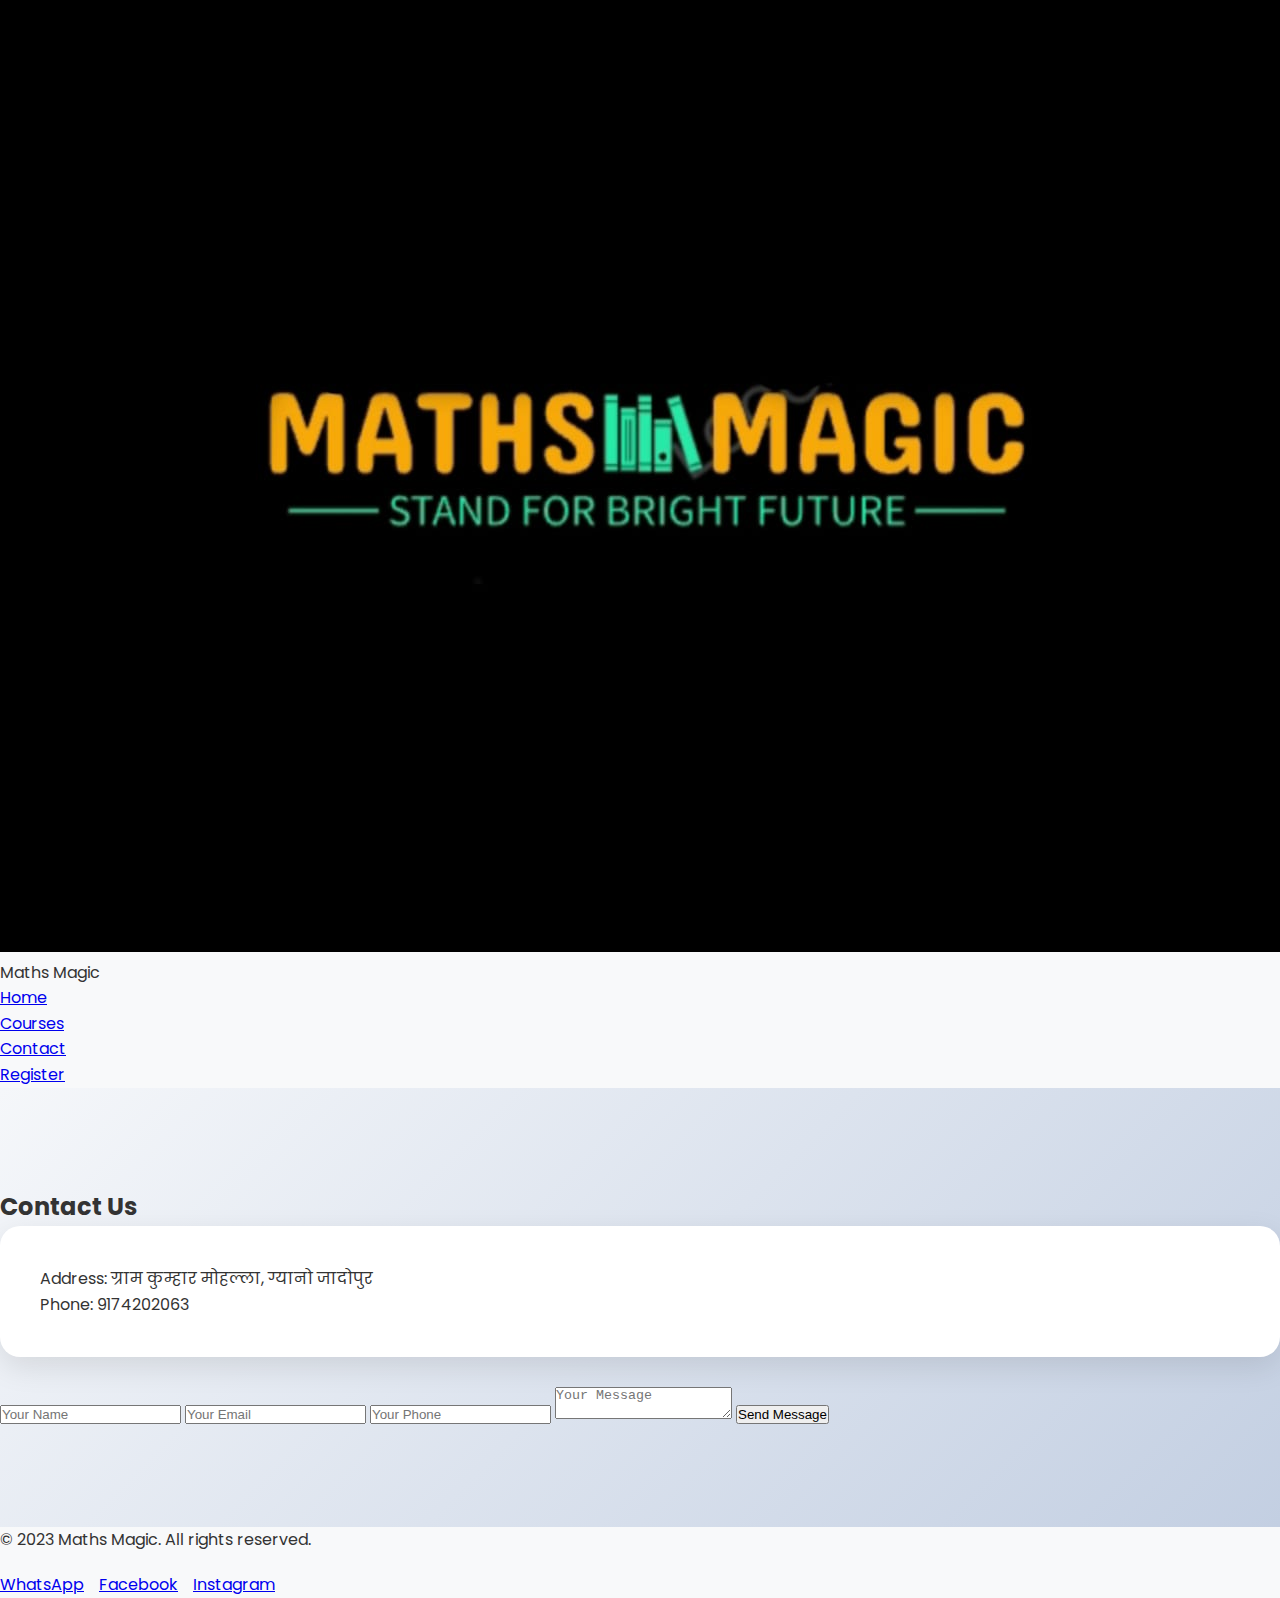
<file: contact.html>
<!DOCTYPE html>
<html lang="en">
<head>
  <meta charset="UTF-8">
  <meta name="viewport" content="width=device-width, initial-scale=1.0">
  <title>Contact Us - Maths Magic</title>
  <link rel="stylesheet" href="styles.css">
  <link href="https://fonts.googleapis.com/css2?family=Poppins:wght@400;600&display=swap" rel="stylesheet">
</head>
<body>
  <header>
    <nav>
      <div class="logo">
        <img src="images/logo.jpg" alt="Maths Magic Logo">
        <span>Maths Magic</span>
      </div>
      <ul class="nav-links">
        <li><a href="index.html">Home</a></li>
        <li><a href="courses.html">Courses</a></li>
        <li><a href="contact.html">Contact</a></li>
        <li><a href="register.html" class="cta-button">Register</a></li>
      </ul>
      <div class="menu-toggle" id="mobile-menu">
        <span class="bar"></span>
        <span class="bar"></span>
        <span class="bar"></span>
      </div>
    </nav>
  </header>

  <section class="contact">
    <h2>Contact Us</h2>
    <div class="contact-info">
      <p>Address: ग्राम कुम्हार मोहल्ला, ग्यानो जादोपुर</p>
      <p>Phone: 9174202063</p>
    </div>
    <form action="backend/contact.php" method="POST">
      <input type="text" name="name" placeholder="Your Name" required>
      <input type="email" name="email" placeholder="Your Email" required>
      <input type="tel" name="phone" placeholder="Your Phone" required>
      <textarea name="message" placeholder="Your Message" required></textarea>
      <button type="submit">Send Message</button>
    </form>
  </section>

  <footer>
    <p>&copy; 2023 Maths Magic. All rights reserved.</p>
    <div class="social-links">
      <a href="#">WhatsApp</a>
      <a href="#">Facebook</a>
      <a href="#">Instagram</a>
    </div>
  </footer>

  <script src="script.js"></script>
</body>
</html>
</file>
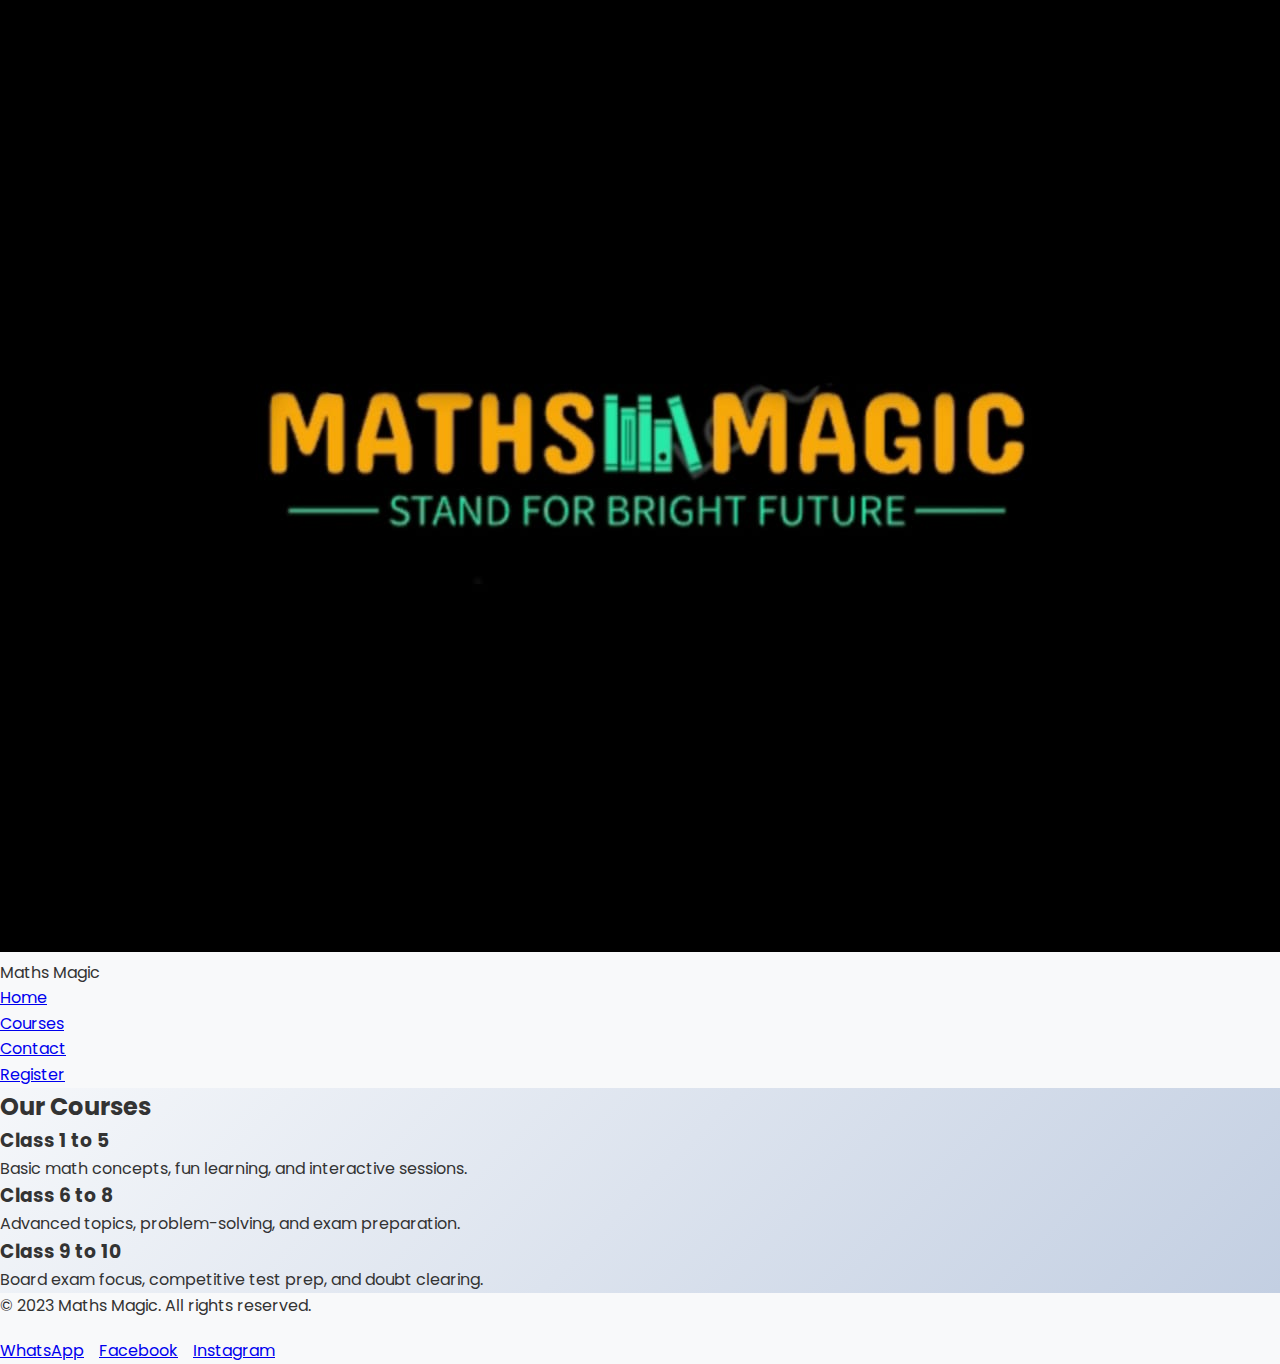
<file: courses.html>
<!DOCTYPE html>
<html lang="en">
<head>
  <meta charset="UTF-8">
  <meta name="viewport" content="width=device-width, initial-scale=1.0">
  <title>Courses - Maths Magic</title>
  <link rel="stylesheet" href="styles.css">
  <link href="https://fonts.googleapis.com/css2?family=Poppins:wght@400;600&display=swap" rel="stylesheet">
</head>
<body>
  <header>
    <nav>
      <div class="logo">
        <img src="images/logo.jpg" alt="Maths Magic Logo">
        <span>Maths Magic</span>
      </div>
      <ul class="nav-links">
        <li><a href="index.html">Home</a></li>
        <li><a href="courses.html">Courses</a></li>
        <li><a href="contact.html">Contact</a></li>
        <li><a href="register.html" class="cta-button">Register</a></li>
      </ul>
      <div class="menu-toggle" id="mobile-menu">
        <span class="bar"></span>
        <span class="bar"></span>
        <span class="bar"></span>
      </div>
    </nav>
  </header>

  <section class="courses">
    <h2>Our Courses</h2>
    <div class="course-list">
      <div class="course">
        <h3>Class 1 to 5</h3>
        <p>Basic math concepts, fun learning, and interactive sessions.</p>
      </div>
      <div class="course">
        <h3>Class 6 to 8</h3>
        <p>Advanced topics, problem-solving, and exam preparation.</p>
      </div>
      <div class="course">
        <h3>Class 9 to 10</h3>
        <p>Board exam focus, competitive test prep, and doubt clearing.</p>
      </div>
    </div>
  </section>

  <footer>
    <p>&copy; 2023 Maths Magic. All rights reserved.</p>
    <div class="social-links">
      <a href="#">WhatsApp</a>
      <a href="#">Facebook</a>
      <a href="#">Instagram</a>
    </div>
  </footer>

  <script src="script.js"></script>
</body>
</html>
</file>
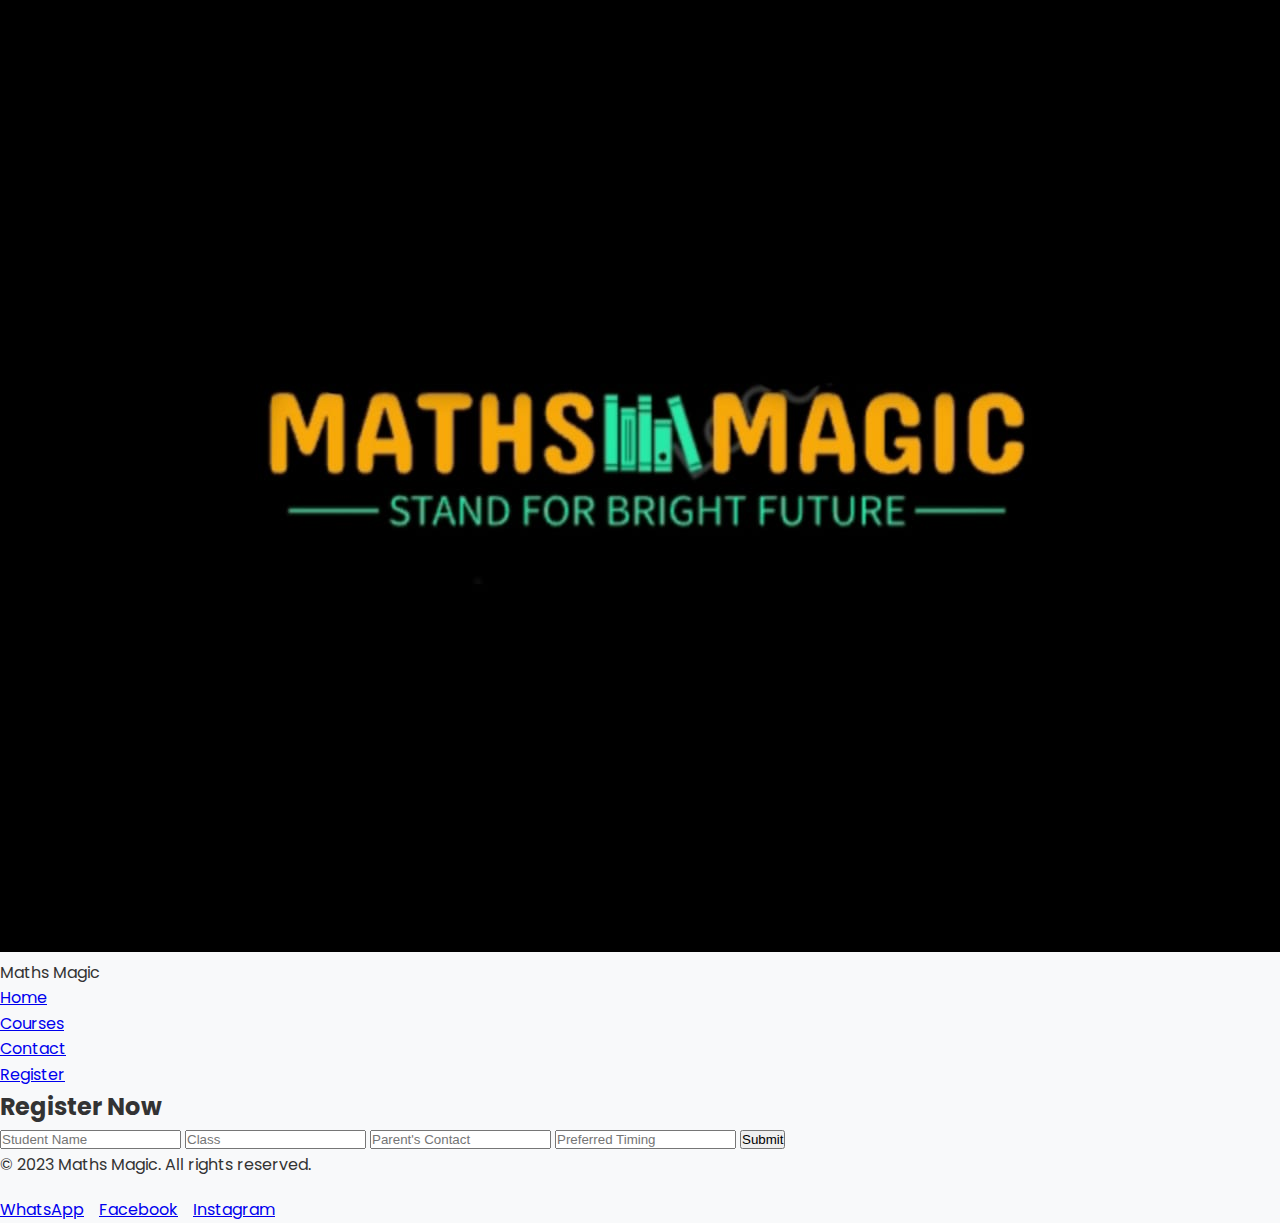
<file: register.html>
<!DOCTYPE html>
<html lang="en">
<head>
  <meta charset="UTF-8">
  <meta name="viewport" content="width=device-width, initial-scale=1.0">
  <title>Register - Maths Magic</title>
  <link rel="stylesheet" href="styles.css">
  <link href="https://fonts.googleapis.com/css2?family=Poppins:wght@400;600&display=swap" rel="stylesheet">
</head>
<body>
  <header>
    <nav>
      <div class="logo">
        <img src="images/logo.jpg" alt="Maths Magic Logo">
        <span>Maths Magic</span>
      </div>
      <ul class="nav-links">
        <li><a href="index.html">Home</a></li>
        <li><a href="courses.html">Courses</a></li>
        <li><a href="contact.html">Contact</a></li>
        <li><a href="register.html" class="cta-button">Register</a></li>
      </ul>
      <div class="menu-toggle" id="mobile-menu">
        <span class="bar"></span>
        <span class="bar"></span>
        <span class="bar"></span>
      </div>
    </nav>
  </header>

  <section class="register">
    <h2>Register Now</h2>
    <form action="backend/register.php" method="POST">
      <input type="text" name="name" placeholder="Student Name" required>
      <input type="text" name="class" placeholder="Class" required>
      <input type="tel" name="contact" placeholder="Parent's Contact" required>
      <input type="text" name="timing" placeholder="Preferred Timing" required>
      <button type="submit">Submit</button>
    </form>
  </section>

  <footer>
    <p>&copy; 2023 Maths Magic. All rights reserved.</p>
    <div class="social-links">
      <a href="#">WhatsApp</a>
      <a href="#">Facebook</a>
      <a href="#">Instagram</a>
    </div>
  </footer>

  <script src="script.js"></script>
</body>
</html>
</file>
<file: styles.css>
/* Reset and Base Styles */
* {
  margin: 0;
  padding: 0;
  box-sizing: border-box;
}

html {
  scroll-behavior: smooth;
}

body {
  font-family: 'Poppins', 'Arial', sans-serif;
  line-height: 1.6;
  color: #333;
  background-color: #f8f9fa;
  overflow-x: hidden;
}

/* Loading Animation */
.loader {
  position: fixed;
  top: 0;
  left: 0;
  width: 100%;
  height: 100%;
  background: linear-gradient(135deg, #667eea 0%, #764ba2 100%);
  display: flex;
  justify-content: center;
  align-items: center;
  z-index: 9999;
  transition: opacity 0.5s ease;
}

.loader.hidden {
  opacity: 0;
  pointer-events: none;
}

.loader-content {
  text-align: center;
  color: white;
}

.spinner {
  width: 50px;
  height: 50px;
  border: 5px solid rgba(255, 255, 255, 0.3);
  border-top: 5px solid white;
  border-radius: 50%;
  animation: spin 1s linear infinite;
  margin: 0 auto 20px;
}

@keyframes spin {
  0% { transform: rotate(0deg); }
  100% { transform: rotate(360deg); }
}

/* Navigation Styles */
.navbar {
  background: rgba(255, 255, 255, 0.95);
  backdrop-filter: blur(10px);
  box-shadow: 0 2px 20px rgba(0, 0, 0, 0.1);
  transition: all 0.3s ease;
  position: fixed;
  top: 0;
  width: 100%;
  z-index: 1000;
  padding: 10px 0;
}

.navbar.scrolled {
  background: rgba(255, 255, 255, 0.98);
  box-shadow: 0 2px 30px rgba(0, 0, 0, 0.15);
}

.navbar-brand {
  display: flex;
  align-items: center;
  gap: 12px;
  font-weight: 700;
  font-size: 1.8rem;
  transition: all 0.3s ease;
  text-decoration: none;
}

.navbar-brand:hover {
  transform: scale(1.05);
  text-decoration: none;
}

.navbar-logo {
  width: 45px;
  height: 45px;
  border-radius: 50%;
  object-fit: cover;
  border: 2px solid transparent;
  transition: all 0.3s ease;
  box-shadow: 0 2px 10px rgba(0, 0, 0, 0.1);
}

.navbar-brand:hover .navbar-logo {
  border-color: #667eea;
  transform: rotate(10deg) scale(1.1);
  box-shadow: 0 4px 15px rgba(102, 126, 234, 0.3);
}

.brand-text {
  background: linear-gradient(135deg, #667eea 0%, #764ba2 100%);
  -webkit-background-clip: text;
  -webkit-text-fill-color: transparent;
  background-clip: text;
  display: flex;
  align-items: center;
  gap: 8px;
}

.navbar-nav .nav-link {
  color: #333;
  font-weight: 500;
  margin: 0 10px;
  position: relative;
  transition: all 0.3s ease;
}

.navbar-nav .nav-link::after {
  content: '';
  position: absolute;
  bottom: -5px;
  left: 50%;
  width: 0;
  height: 2px;
  background: linear-gradient(135deg, #667eea 0%, #764ba2 100%);
  transition: all 0.3s ease;
  transform: translateX(-50%);
}

.navbar-nav .nav-link:hover::after,
.navbar-nav .nav-link.active::after {
  width: 100%;
}

.navbar-nav .nav-link:hover {
  color: #667eea;
  transform: translateY(-2px);
}

/* Mobile Navigation */
.navbar-toggler {
  border: none;
  padding: 4px 8px;
  position: relative;
  z-index: 1001;
}

.navbar-toggler:focus {
  box-shadow: none;
}

.navbar-toggler-icon {
  background-image: url("data:image/svg+xml,%3csvg xmlns='http://www.w3.org/2000/svg' viewBox='0 0 30 30'%3e%3cpath stroke='rgba%2833, 37, 41, 0.75%29' stroke-linecap='round' stroke-miterlimit='10' stroke-width='2' d='M4 7h22M4 15h22M4 23h22'/%3e%3c/svg%3e");
}

/* Mobile Navigation Collapse */
@media (max-width: 991px) {
  .navbar-collapse {
    background: rgba(255, 255, 255, 0.98);
    backdrop-filter: blur(10px);
    border-radius: 15px;
    margin-top: 15px;
    padding: 20px;
    box-shadow: 0 10px 30px rgba(0, 0, 0, 0.1);
  }

  .navbar-nav {
    text-align: center;
  }

  .navbar-nav .nav-link {
    padding: 12px 0;
    margin: 5px 0;
    border-radius: 8px;
    transition: all 0.3s ease;
  }

  .navbar-nav .nav-link:hover {
    background: rgba(102, 126, 234, 0.1);
    transform: none;
  }

  .navbar-nav .nav-link.btn {
    background: linear-gradient(135deg, #667eea 0%, #764ba2 100%);
    color: white !important;
    margin: 10px 20px;
    border-radius: 25px;
    padding: 12px 25px;
  }

  .navbar-nav .nav-link.btn:hover {
    background: linear-gradient(135deg, #5a6fd8 0%, #6a4190 100%);
    transform: translateY(-2px);
    box-shadow: 0 5px 15px rgba(102, 126, 234, 0.3);
  }
}

/* Section Spacing */
.section {
  padding: 100px 0;
  position: relative;
}

.section-title {
  text-align: center;
  margin-bottom: 60px;
  position: relative;
}

.section-title h2 {
  font-size: 2.5rem;
  font-weight: 700;
  background: linear-gradient(135deg, #667eea 0%, #764ba2 100%);
  -webkit-background-clip: text;
  -webkit-text-fill-color: transparent;
  background-clip: text;
  margin-bottom: 15px;
}

.section-title p {
  font-size: 1.1rem;
  color: #666;
  max-width: 600px;
  margin: 0 auto;
}

/* Hero Section */
.home {
  min-height: 100vh;
  background: linear-gradient(135deg, rgba(102, 126, 234, 0.9) 0%, rgba(118, 75, 162, 0.9) 100%),
              url('https://media.istockphoto.com/id/1263424631/photo/e-learning-online-education-or-internet-encyclopedia-concept-open-laptop-and-book-compilation.jpg?s=612x612&w=0&k=20&c=2xih46TXLwHnvgU5FaY9FRRc3F62MpzL__S8O6v2jRU=') no-repeat center center/cover;
  display: flex;
  align-items: center;
  position: relative;
  overflow: hidden;
  padding-top: 80px;
}

.home::before {
  content: '';
  position: absolute;
  top: 0;
  left: 0;
  right: 0;
  bottom: 0;
  background: linear-gradient(45deg, transparent 30%, rgba(255, 255, 255, 0.1) 50%, transparent 70%);
  animation: shimmer 3s infinite;
}

@keyframes shimmer {
  0% { transform: translateX(-100%); }
  100% { transform: translateX(100%); }
}

.hero-content {
  position: relative;
  z-index: 2;
}

.home h1 {
  font-size: 3.5rem;
  font-weight: 700;
  color: #fff;
  margin-bottom: 20px;
  text-shadow: 2px 2px 4px rgba(0, 0, 0, 0.3);
  animation: fadeInUp 1s ease;
}

.home p {
  font-size: 1.3rem;
  color: #f8f9fa;
  margin-bottom: 30px;
  text-shadow: 1px 1px 2px rgba(0, 0, 0, 0.3);
  animation: fadeInUp 1s ease 0.2s both;
}

.hero-image {
  position: relative;
  animation: fadeInRight 1s ease 0.4s both;
}

/* Enhanced Logo Container */
.logo-container {
  text-align: center;
  position: relative;
}

.logo-wrapper {
  position: relative;
  display: inline-block;
  margin-bottom: 30px;
}

.main-logo {
  width: 280px;
  height: 280px;
  border-radius: 50%;
  object-fit: cover;
  border: 5px solid rgba(255, 255, 255, 0.3);
  box-shadow: 0 25px 50px rgba(0, 0, 0, 0.4);
  transition: all 0.4s ease;
  position: relative;
  z-index: 2;
}

.main-logo:hover {
  transform: scale(1.08) rotate(5deg);
  border-color: rgba(255, 255, 255, 0.6);
  box-shadow: 0 30px 60px rgba(0, 0, 0, 0.5);
}

.logo-glow {
  position: absolute;
  top: -10px;
  left: -10px;
  right: -10px;
  bottom: -10px;
  background: linear-gradient(45deg, #667eea, #764ba2, #667eea);
  border-radius: 50%;
  opacity: 0;
  transition: opacity 0.4s ease;
  animation: rotate 3s linear infinite;
  z-index: 1;
}

.logo-wrapper:hover .logo-glow {
  opacity: 0.7;
}

@keyframes rotate {
  from { transform: rotate(0deg); }
  to { transform: rotate(360deg); }
}

.logo-text {
  color: white;
  text-align: center;
}

.logo-text h3 {
  font-size: 1.8rem;
  font-weight: 600;
  margin-bottom: 10px;
  text-shadow: 2px 2px 4px rgba(0, 0, 0, 0.3);
  background: linear-gradient(135deg, #fff 0%, #f8f9fa 100%);
  -webkit-background-clip: text;
  -webkit-text-fill-color: transparent;
  background-clip: text;
}

.logo-text p {
  font-size: 1.1rem;
  opacity: 0.9;
  text-shadow: 1px 1px 2px rgba(0, 0, 0, 0.3);
  font-weight: 500;
}

/* Floating Elements */
.floating-elements {
  position: absolute;
  top: 0;
  left: 0;
  width: 100%;
  height: 100%;
  pointer-events: none;
  overflow: hidden;
}

.floating-element {
  position: absolute;
  background: rgba(255, 255, 255, 0.1);
  border-radius: 50%;
  animation: float 6s ease-in-out infinite;
}

.floating-element:nth-child(1) {
  width: 80px;
  height: 80px;
  top: 20%;
  left: 10%;
  animation-delay: 0s;
}

.floating-element:nth-child(2) {
  width: 60px;
  height: 60px;
  top: 60%;
  right: 10%;
  animation-delay: 2s;
}

.floating-element:nth-child(3) {
  width: 40px;
  height: 40px;
  top: 80%;
  left: 20%;
  animation-delay: 4s;
}

@keyframes float {
  0%, 100% { transform: translateY(0px) rotate(0deg); }
  50% { transform: translateY(-20px) rotate(180deg); }
}

@keyframes fadeInUp {
  from {
    opacity: 0;
    transform: translateY(30px);
  }
  to {
    opacity: 1;
    transform: translateY(0);
  }
}

@keyframes fadeInRight {
  from {
    opacity: 0;
    transform: translateX(30px);
  }
  to {
    opacity: 1;
    transform: translateX(0);
  }
}

/* Course Cards */
.courses {
  background: linear-gradient(135deg, #f5f7fa 0%, #c3cfe2 100%);
  position: relative;
}

.course-card {
  background: #fff;
  padding: 40px 30px;
  margin-bottom: 30px;
  border-radius: 20px;
  text-align: center;
  transition: all 0.4s ease;
  position: relative;
  overflow: hidden;
  border: 1px solid rgba(102, 126, 234, 0.1);
}

.course-card::before {
  content: '';
  position: absolute;
  top: 0;
  left: -100%;
  width: 100%;
  height: 100%;
  background: linear-gradient(90deg, transparent, rgba(102, 126, 234, 0.1), transparent);
  transition: left 0.5s ease;
}

.course-card:hover::before {
  left: 100%;
}

.course-card:hover {
  transform: translateY(-10px);
  box-shadow: 0 20px 40px rgba(102, 126, 234, 0.2);
  border-color: #667eea;
}

.course-card h3 {
  font-size: 1.5rem;
  font-weight: 600;
  margin-bottom: 15px;
  color: #333;
  position: relative;
  z-index: 2;
}

.course-card p {
  margin-bottom: 25px;
  color: #666;
  line-height: 1.6;
  position: relative;
  z-index: 2;
}

.course-card .btn {
  position: relative;
  z-index: 2;
  border-radius: 25px;
  padding: 10px 30px;
  font-weight: 500;
  transition: all 0.3s ease;
}

.course-card .btn:hover {
  transform: translateY(-2px);
  box-shadow: 0 5px 15px rgba(102, 126, 234, 0.3);
}

.course-icon {
  width: 80px;
  height: 80px;
  background: linear-gradient(135deg, #667eea 0%, #764ba2 100%);
  border-radius: 50%;
  display: flex;
  align-items: center;
  justify-content: center;
  margin: 0 auto 20px;
  color: white;
  font-size: 2rem;
  transition: all 0.3s ease;
}

.course-card:hover .course-icon {
  transform: scale(1.1) rotate(10deg);
}

.course-features {
  list-style: none;
  padding: 0;
  margin: 20px 0;
}

.course-features li {
  padding: 5px 0;
  color: #666;
}

.course-features i {
  color: #667eea;
  margin-right: 10px;
}

.course-price {
  font-size: 1.5rem;
  font-weight: 700;
  color: #667eea;
  margin: 20px 0;
}

/* Stats Section */
.stats {
  background: linear-gradient(135deg, #667eea 0%, #764ba2 100%);
  color: white;
  padding: 80px 0;
}

.stat-item {
  text-align: center;
  margin-bottom: 30px;
}

.stat-number {
  font-size: 3rem;
  font-weight: 700;
  display: block;
  margin-bottom: 10px;
}

.stat-label {
  font-size: 1.1rem;
  opacity: 0.9;
}

/* Testimonials */
.testimonials {
  background: #f8f9fa;
  padding: 100px 0;
}

.testimonial-card {
  background: white;
  padding: 40px;
  border-radius: 20px;
  box-shadow: 0 10px 30px rgba(0, 0, 0, 0.1);
  margin: 20px;
  text-align: center;
  position: relative;
}

.testimonial-card::before {
  content: '"';
  font-size: 4rem;
  color: #667eea;
  position: absolute;
  top: 10px;
  left: 20px;
  font-family: serif;
}

.testimonial-text {
  font-style: italic;
  margin-bottom: 20px;
  color: #666;
  line-height: 1.6;
}

.testimonial-author {
  font-weight: 600;
  color: #333;
}

.testimonial-role {
  color: #999;
  font-size: 0.9rem;
}

/* Gallery Section */
.gallery {
  background: linear-gradient(135deg, #667eea 0%, #764ba2 100%);
  color: white;
  padding: 100px 0;
  position: relative;
}

.gallery-container {
  max-width: 1200px;
  margin: 0 auto;
  padding: 0 20px;
}

.gallery-grid {
  display: grid;
  grid-template-columns: repeat(auto-fit, minmax(300px, 1fr));
  gap: 20px;
  margin-top: 50px;
}

.gallery-item {
  position: relative;
  border-radius: 15px;
  overflow: hidden;
  cursor: pointer;
  transition: all 0.3s ease;
  background: rgba(255, 255, 255, 0.1);
  backdrop-filter: blur(10px);
}

.gallery-item:hover {
  transform: translateY(-10px) scale(1.02);
  box-shadow: 0 20px 40px rgba(0, 0, 0, 0.3);
}

.gallery-item img {
  width: 100%;
  height: 250px;
  object-fit: cover;
  transition: transform 0.3s ease;
}

.gallery-item:hover img {
  transform: scale(1.1);
}

.gallery-overlay {
  position: absolute;
  top: 0;
  left: 0;
  right: 0;
  bottom: 0;
  background: linear-gradient(to bottom, transparent 0%, rgba(0, 0, 0, 0.7) 100%);
  display: flex;
  align-items: flex-end;
  padding: 20px;
  opacity: 0;
  transition: opacity 0.3s ease;
}

.gallery-item:hover .gallery-overlay {
  opacity: 1;
}

.gallery-text {
  color: white;
}

.gallery-text h4 {
  font-size: 1.2rem;
  margin-bottom: 5px;
}

.gallery-text p {
  font-size: 0.9rem;
  opacity: 0.9;
}

/* Swiper Gallery Styles */
.swiper-container {
  width: 100%;
  height: 500px;
  margin: 50px 0;
  border-radius: 20px;
  overflow: hidden;
}

.swiper-slide {
  position: relative;
  background: #000;
}

.swiper-slide img {
  width: 100%;
  height: 100%;
  object-fit: cover;
}

.swiper-slide-content {
  position: absolute;
  bottom: 30px;
  left: 30px;
  right: 30px;
  color: white;
  text-align: center;
  background: rgba(0, 0, 0, 0.5);
  padding: 20px;
  border-radius: 10px;
  backdrop-filter: blur(10px);
}

.swiper-slide-content h4 {
  font-size: 1.5rem;
  margin-bottom: 10px;
}

.swiper-slide-content p {
  font-size: 1rem;
  opacity: 0.9;
}

.swiper-pagination-bullet {
  background: white;
  opacity: 0.5;
}

.swiper-pagination-bullet-active {
  opacity: 1;
  background: #667eea;
}

.swiper-button-next,
.swiper-button-prev {
  color: white;
  background: rgba(102, 126, 234, 0.8);
  width: 50px;
  height: 50px;
  border-radius: 50%;
  margin-top: -25px;
}

.swiper-button-next:after,
.swiper-button-prev:after {
  font-size: 20px;
}

/* Lightbox */
.lightbox {
  position: fixed;
  top: 0;
  left: 0;
  width: 100%;
  height: 100%;
  background: rgba(0, 0, 0, 0.9);
  display: none;
  justify-content: center;
  align-items: center;
  z-index: 9999;
}

.lightbox.active {
  display: flex;
}

.lightbox img {
  max-width: 90%;
  max-height: 90%;
  object-fit: contain;
  border-radius: 10px;
}

.lightbox-close {
  position: absolute;
  top: 20px;
  right: 30px;
  color: white;
  font-size: 2rem;
  cursor: pointer;
  z-index: 10000;
}

.lightbox-nav {
  position: absolute;
  top: 50%;
  transform: translateY(-50%);
  color: white;
  font-size: 2rem;
  cursor: pointer;
  background: rgba(0, 0, 0, 0.5);
  padding: 10px 15px;
  border-radius: 50%;
  transition: background 0.3s ease;
}

.lightbox-nav:hover {
  background: rgba(102, 126, 234, 0.8);
}

.lightbox-prev {
  left: 30px;
}

.lightbox-next {
  right: 30px;
}

/* Contact Section */
.contact {
  background: linear-gradient(135deg, #f5f7fa 0%, #c3cfe2 100%);
  padding: 100px 0;
}

.contact-info {
  background: white;
  padding: 40px;
  border-radius: 20px;
  box-shadow: 0 10px 30px rgba(0, 0, 0, 0.1);
  margin-bottom: 30px;
}

.contact-item {
  display: flex;
  align-items: center;
  margin-bottom: 20px;
}

.contact-icon {
  width: 50px;
  height: 50px;
  background: linear-gradient(135deg, #667eea 0%, #764ba2 100%);
  border-radius: 50%;
  display: flex;
  align-items: center;
  justify-content: center;
  margin-right: 20px;
  color: white;
  font-size: 1.2rem;
}

.contact-form {
  background: white;
  padding: 40px;
  border-radius: 20px;
  box-shadow: 0 10px 30px rgba(0, 0, 0, 0.1);
}

.form-group {
  margin-bottom: 25px;
}

.form-control {
  border: 2px solid #e9ecef;
  border-radius: 10px;
  padding: 15px;
  font-size: 1rem;
  transition: all 0.3s ease;
}

.form-control:focus {
  border-color: #667eea;
  box-shadow: 0 0 0 0.2rem rgba(102, 126, 234, 0.25);
}

/* Buttons */
.btn {
  border-radius: 25px;
  padding: 12px 30px;
  font-weight: 500;
  text-transform: uppercase;
  letter-spacing: 1px;
  transition: all 0.3s ease;
  border: none;
  cursor: pointer;
}

.btn-primary {
  background: linear-gradient(135deg, #667eea 0%, #764ba2 100%);
  color: white;
}

.btn-primary:hover {
  transform: translateY(-2px);
  box-shadow: 0 5px 15px rgba(102, 126, 234, 0.4);
  background: linear-gradient(135deg, #5a6fd8 0%, #6a4190 100%);
}

.btn-outline-primary {
  background: transparent;
  color: #667eea;
  border: 2px solid #667eea;
}

.btn-outline-primary:hover {
  background: #667eea;
  color: white;
  transform: translateY(-2px);
  box-shadow: 0 5px 15px rgba(102, 126, 234, 0.3);
}

.btn-success {
  background: linear-gradient(135deg, #25d366 0%, #128c7e 100%);
  color: white;
  border: none;
}

.btn-success:hover {
  background: linear-gradient(135deg, #20b358 0%, #0f7a6b 100%);
  color: white;
  transform: translateY(-2px);
  box-shadow: 0 5px 15px rgba(37, 211, 102, 0.4);
}

/* Back to Top Button */
.back-to-top {
  position: fixed;
  bottom: 30px;
  right: 30px;
  width: 50px;
  height: 50px;
  background: linear-gradient(135deg, #667eea 0%, #764ba2 100%);
  color: white;
  border: none;
  border-radius: 50%;
  cursor: pointer;
  opacity: 0;
  visibility: hidden;
  transition: all 0.3s ease;
  z-index: 1000;
  display: flex;
  align-items: center;
  justify-content: center;
  font-size: 1.2rem;
}

.back-to-top.visible {
  opacity: 1;
  visibility: visible;
}

.back-to-top:hover {
  transform: translateY(-3px);
  box-shadow: 0 5px 15px rgba(102, 126, 234, 0.4);
}

/* Footer */
.footer {
  background: linear-gradient(135deg, #2c3e50 0%, #34495e 100%);
  color: #fff;
  padding: 60px 0 30px;
  position: relative;
}

.footer-content {
  display: grid;
  grid-template-columns: repeat(auto-fit, minmax(250px, 1fr));
  gap: 40px;
  margin-bottom: 40px;
}

.footer-section h4 {
  margin-bottom: 20px;
  color: #fff;
  font-weight: 600;
}

.footer-section p,
.footer-section a {
  color: #bdc3c7;
  text-decoration: none;
  line-height: 1.6;
  transition: color 0.3s ease;
}

.footer-section a:hover {
  color: #667eea;
}

.social-links {
  display: flex;
  gap: 15px;
  margin-top: 20px;
}

.social-link {
  width: 40px;
  height: 40px;
  background: rgba(255, 255, 255, 0.1);
  border-radius: 50%;
  display: flex;
  align-items: center;
  justify-content: center;
  color: white;
  transition: all 0.3s ease;
}

.social-link:hover {
  background: #667eea;
  transform: translateY(-3px);
  color: white;
}

.footer-bottom {
  border-top: 1px solid rgba(255, 255, 255, 0.1);
  padding-top: 30px;
  text-align: center;
  color: #bdc3c7;
}

/* Utility Classes */
.text-gradient {
  background: linear-gradient(135deg, #667eea 0%, #764ba2 100%);
  -webkit-background-clip: text;
  -webkit-text-fill-color: transparent;
  background-clip: text;
}

.animate-on-scroll {
  opacity: 0;
  transform: translateY(30px);
  transition: all 0.6s ease;
}

.animate-on-scroll.animated {
  opacity: 1;
  transform: translateY(0);
}

/* Responsive Design */
@media (max-width: 1200px) {
  .container {
    max-width: 1140px;
  }

  .home h1 {
    font-size: 3rem;
  }

  .section-title h2 {
    font-size: 2.2rem;
  }
}

@media (max-width: 992px) {
  .navbar-nav {
    text-align: center;
    padding: 20px 0;
  }

  .navbar-nav .nav-link {
    margin: 5px 0;
  }

  .home {
    text-align: center;
    padding: 120px 0 60px;
  }

  .home h1 {
    font-size: 2.5rem;
    margin-bottom: 15px;
  }

  .home p {
    font-size: 1.1rem;
    margin-bottom: 25px;
  }

  .hero-image {
    margin-top: 40px;
  }

  .section {
    padding: 80px 0;
  }

  .section-title h2 {
    font-size: 2rem;
  }

  .course-card {
    margin-bottom: 20px;
  }

  .gallery-grid {
    grid-template-columns: repeat(auto-fit, minmax(250px, 1fr));
    gap: 15px;
  }

  .swiper-container {
    height: 400px;
  }

  .footer-content {
    grid-template-columns: repeat(auto-fit, minmax(200px, 1fr));
    gap: 30px;
  }
}

@media (max-width: 768px) {
  .navbar {
    padding: 8px 0;
  }

  .navbar-brand {
    font-size: 1.5rem;
    gap: 8px;
  }

  .navbar-logo {
    width: 35px;
    height: 35px;
  }

  .brand-text {
    font-size: 1.5rem;
  }

  /* Mobile Hero Logo Adjustments */
  .main-logo {
    width: 220px;
    height: 220px;
    border-width: 3px;
  }

  .logo-text h3 {
    font-size: 1.5rem;
    margin-bottom: 8px;
  }

  .logo-text p {
    font-size: 1rem;
  }

  .logo-wrapper {
    margin-bottom: 25px;
  }

  /* Mobile Leadership Cards in Hero */
  .leader-card {
    padding: 15px;
    margin-bottom: 10px;
    flex-direction: row;
    gap: 12px;
  }

  .leader-icon {
    width: 40px;
    height: 40px;
    font-size: 1.2rem;
  }

  .leader-info h5 {
    font-size: 1rem;
    margin-bottom: 3px;
  }

  .leader-title {
    font-size: 0.8rem;
  }

  /* Mobile Footer Logo */
  .footer-logo {
    gap: 12px;
  }

  .footer-logo-img {
    width: 40px;
    height: 40px;
  }

  .footer-logo h4 {
    font-size: 1.3rem;
  }

  .home {
    min-height: 80vh;
    padding: 100px 0 40px;
  }

  .home h1 {
    font-size: 2rem;
    line-height: 1.2;
  }

  .home p {
    font-size: 1rem;
  }

  .section {
    padding: 60px 0;
  }

  .section-title {
    margin-bottom: 40px;
  }

  .section-title h2 {
    font-size: 1.8rem;
  }

  .course-card {
    padding: 30px 20px;
  }

  .stat-number {
    font-size: 2.5rem;
  }

  .testimonial-card {
    padding: 30px 20px;
    margin: 10px;
  }

  .gallery-grid {
    grid-template-columns: 1fr;
  }

  .gallery-item img {
    height: 200px;
  }

  .swiper-container {
    height: 300px;
  }

  .contact-info,
  .contact-form {
    padding: 30px 20px;
  }

  .contact-item {
    flex-direction: column;
    text-align: center;
    margin-bottom: 30px;
  }

  .contact-icon {
    margin-right: 0;
    margin-bottom: 15px;
  }

  .back-to-top {
    bottom: 20px;
    right: 20px;
    width: 45px;
    height: 45px;
  }

  .lightbox-nav {
    font-size: 1.5rem;
    padding: 8px 12px;
  }

  .lightbox-prev {
    left: 15px;
  }

  .lightbox-next {
    right: 15px;
  }
}

@media (max-width: 576px) {
  .container {
    padding: 0 15px;
  }

  .navbar-brand {
    font-size: 1.3rem;
    gap: 6px;
  }

  .navbar-logo {
    width: 30px;
    height: 30px;
  }

  .brand-text {
    font-size: 1.3rem;
  }

  /* Small Mobile Hero Logo */
  .main-logo {
    width: 180px;
    height: 180px;
    border-width: 2px;
  }

  .logo-text h3 {
    font-size: 1.3rem;
    margin-bottom: 6px;
  }

  .logo-text p {
    font-size: 0.9rem;
  }

  .logo-wrapper {
    margin-bottom: 20px;
  }

  /* Small Mobile Leadership Cards */
  .leader-card {
    padding: 12px;
    margin-bottom: 8px;
    border-radius: 12px;
  }

  .leader-icon {
    width: 35px;
    height: 35px;
    font-size: 1rem;
  }

  .leader-info h5 {
    font-size: 0.95rem;
  }

  .leader-title {
    font-size: 0.75rem;
  }

  /* Small Mobile Footer Logo */
  .footer-logo {
    flex-direction: column;
    text-align: center;
    gap: 8px;
  }

  .footer-logo-img {
    width: 35px;
    height: 35px;
  }

  .footer-logo h4 {
    font-size: 1.2rem;
  }

  .home h1 {
    font-size: 1.8rem;
  }

  .home p {
    font-size: 0.95rem;
  }

  .section {
    padding: 50px 0;
  }

  .section-title h2 {
    font-size: 1.6rem;
  }

  .course-card {
    padding: 25px 15px;
  }

  .stat-number {
    font-size: 2rem;
  }

  .testimonial-card {
    padding: 25px 15px;
  }

  .gallery-item img {
    height: 180px;
  }

  .swiper-container {
    height: 250px;
  }

  .contact-info,
  .contact-form {
    padding: 25px 15px;
  }

  .form-control {
    padding: 12px;
  }

  .btn {
    padding: 10px 25px;
    font-size: 0.9rem;
  }

  .footer {
    padding: 40px 0 20px;
  }

  .footer-content {
    grid-template-columns: 1fr;
    gap: 25px;
    text-align: center;
  }

  .social-links {
    justify-content: center;
  }
}

@media (max-width: 400px) {
  .home h1 {
    font-size: 1.6rem;
  }

  .section-title h2 {
    font-size: 1.4rem;
  }

  .course-card {
    padding: 20px 10px;
  }

  .gallery-item img {
    height: 150px;
  }

  .swiper-container {
    height: 200px;
  }

  .lightbox-close {
    top: 10px;
    right: 15px;
    font-size: 1.5rem;
  }

  .lightbox-nav {
    font-size: 1.2rem;
    padding: 6px 10px;
  }

  .lightbox-prev {
    left: 10px;
  }

  .lightbox-next {
    right: 10px;
  }

  /* Extra Small Mobile Logo Styles */
  .navbar-brand {
    font-size: 1.1rem;
    gap: 4px;
  }

  .navbar-logo {
    width: 25px;
    height: 25px;
  }

  .brand-text {
    font-size: 1.1rem;
  }

  /* Extra Small Hero Logo */
  .main-logo {
    width: 150px;
    height: 150px;
    border-width: 2px;
  }

  .logo-text h3 {
    font-size: 1.1rem;
    margin-bottom: 5px;
  }

  .logo-text p {
    font-size: 0.8rem;
  }

  .logo-wrapper {
    margin-bottom: 15px;
  }

  /* Extra Small Leadership Cards */
  .leader-card {
    padding: 10px;
    margin-bottom: 6px;
    flex-direction: column;
    text-align: center;
    gap: 8px;
  }

  .leader-icon {
    width: 30px;
    height: 30px;
    font-size: 0.9rem;
    margin: 0 auto;
  }

  .leader-info h5 {
    font-size: 0.9rem;
  }

  .leader-title {
    font-size: 0.7rem;
  }

  /* Extra Small Footer Logo */
  .footer-logo-img {
    width: 30px;
    height: 30px;
  }

  .footer-logo h4 {
    font-size: 1.1rem;
  }
}

/* Mobile-Specific Touch Optimizations */
@media (max-width: 768px) and (hover: none) and (pointer: coarse) {
  /* Disable hover effects on touch devices */
  .navbar-brand:hover .navbar-logo {
    transform: none;
    border-color: transparent;
    box-shadow: 0 2px 10px rgba(0, 0, 0, 0.1);
  }

  .main-logo:hover {
    transform: none;
  }

  .logo-wrapper:hover .logo-glow {
    opacity: 0;
  }

  .footer-logo:hover .footer-logo-img {
    transform: none;
    border-color: rgba(255, 255, 255, 0.2);
    box-shadow: none;
  }

  .leader-card:hover {
    transform: none;
    background: rgba(255, 255, 255, 0.15);
    box-shadow: none;
  }

  /* Add tap highlight for better mobile UX */
  .navbar-brand,
  .main-logo,
  .footer-logo-img,
  .leader-card {
    -webkit-tap-highlight-color: rgba(102, 126, 234, 0.2);
  }
}

/* Landscape Mobile Optimization */
@media (max-width: 768px) and (orientation: landscape) {
  .main-logo {
    width: 160px;
    height: 160px;
  }

  .logo-text h3 {
    font-size: 1.3rem;
  }

  .logo-text p {
    font-size: 0.9rem;
  }

  .logo-wrapper {
    margin-bottom: 20px;
  }

  .leadership-highlight {
    margin-top: 25px;
  }

  .leader-card {
    padding: 12px;
    margin-bottom: 8px;
  }
}

/* High DPI Mobile Screens */
@media (max-width: 768px) and (-webkit-min-device-pixel-ratio: 2) {
  .navbar-logo,
  .main-logo,
  .footer-logo-img {
    image-rendering: -webkit-optimize-contrast;
    image-rendering: crisp-edges;
  }
}

/* Print Styles */
@media print {
  .navbar,
  .back-to-top,
  .floating-elements {
    display: none !important;
  }

  .section {
    padding: 20px 0;
  }

  .home {
    background: none !important;
    color: #333 !important;
  }
}

/* Leadership Styles */
.leadership {
  background: linear-gradient(135deg, #f5f7fa 0%, #c3cfe2 100%);
  position: relative;
  overflow: hidden;
}

.leadership::before {
  content: '';
  position: absolute;
  top: 0;
  left: 0;
  right: 0;
  bottom: 0;
  background: url('data:image/svg+xml,<svg xmlns="http://www.w3.org/2000/svg" viewBox="0 0 100 100"><defs><pattern id="grid" width="10" height="10" patternUnits="userSpaceOnUse"><path d="M 10 0 L 0 0 0 10" fill="none" stroke="rgba(102,126,234,0.1)" stroke-width="1"/></pattern></defs><rect width="100" height="100" fill="url(%23grid)"/></svg>');
  opacity: 0.3;
}

.leadership-card {
  background: #fff;
  border-radius: 25px;
  padding: 40px;
  text-align: center;
  position: relative;
  overflow: hidden;
  transition: all 0.4s ease;
  border: 2px solid transparent;
  box-shadow: 0 10px 30px rgba(0, 0, 0, 0.1);
}

.leadership-card::before {
  content: '';
  position: absolute;
  top: 0;
  left: -100%;
  width: 100%;
  height: 100%;
  background: linear-gradient(90deg, transparent, rgba(102, 126, 234, 0.1), transparent);
  transition: left 0.6s ease;
}

.leadership-card:hover::before {
  left: 100%;
}

.leadership-card:hover {
  transform: translateY(-15px) scale(1.02);
  box-shadow: 0 25px 50px rgba(102, 126, 234, 0.2);
  border-color: #667eea;
}

.leadership-image {
  margin-bottom: 30px;
  position: relative;
  z-index: 2;
}

.leadership-avatar {
  width: 120px;
  height: 120px;
  background: linear-gradient(135deg, #667eea 0%, #764ba2 100%);
  border-radius: 50%;
  display: flex;
  align-items: center;
  justify-content: center;
  margin: 0 auto;
  color: white;
  font-size: 3rem;
  transition: all 0.4s ease;
  position: relative;
  overflow: hidden;
}

.leadership-avatar::before {
  content: '';
  position: absolute;
  top: 0;
  left: 0;
  right: 0;
  bottom: 0;
  background: linear-gradient(45deg, transparent 30%, rgba(255, 255, 255, 0.2) 50%, transparent 70%);
  transform: translateX(-100%);
  transition: transform 0.6s ease;
}

.leadership-card:hover .leadership-avatar::before {
  transform: translateX(100%);
}

.leadership-card:hover .leadership-avatar {
  transform: scale(1.1) rotate(10deg);
  box-shadow: 0 10px 25px rgba(102, 126, 234, 0.3);
}

.leadership-content {
  position: relative;
  z-index: 2;
}

.leadership-content h3 {
  font-size: 1.8rem;
  font-weight: 700;
  color: #333;
  margin-bottom: 10px;
  background: linear-gradient(135deg, #667eea 0%, #764ba2 100%);
  -webkit-background-clip: text;
  -webkit-text-fill-color: transparent;
  background-clip: text;
}

.leadership-position {
  font-size: 1.2rem;
  font-weight: 600;
  color: #667eea;
  margin-bottom: 20px;
  text-transform: uppercase;
  letter-spacing: 1px;
}

.leadership-description {
  color: #666;
  line-height: 1.7;
  margin-bottom: 25px;
  font-size: 1rem;
}

.leadership-achievements {
  display: flex;
  flex-direction: column;
  gap: 10px;
}

.achievement-item {
  display: flex;
  align-items: center;
  justify-content: center;
  gap: 10px;
  padding: 8px 15px;
  background: rgba(102, 126, 234, 0.1);
  border-radius: 20px;
  color: #667eea;
  font-weight: 500;
  font-size: 0.9rem;
  transition: all 0.3s ease;
}

.achievement-item:hover {
  background: rgba(102, 126, 234, 0.2);
  transform: translateX(5px);
}

.achievement-item i {
  font-size: 1.1rem;
}

/* Leadership Highlight in Hero Section */
.leadership-highlight {
  margin-top: 40px;
}

.leader-card {
  background: rgba(255, 255, 255, 0.15);
  backdrop-filter: blur(10px);
  border: 1px solid rgba(255, 255, 255, 0.2);
  border-radius: 15px;
  padding: 20px;
  display: flex;
  align-items: center;
  gap: 15px;
  transition: all 0.3s ease;
  margin-bottom: 15px;
}

.leader-card:hover {
  background: rgba(255, 255, 255, 0.25);
  transform: translateY(-5px);
  box-shadow: 0 10px 25px rgba(0, 0, 0, 0.2);
}

.leader-icon {
  width: 50px;
  height: 50px;
  background: rgba(255, 255, 255, 0.2);
  border-radius: 50%;
  display: flex;
  align-items: center;
  justify-content: center;
  color: white;
  font-size: 1.5rem;
  flex-shrink: 0;
}

.leader-info h5 {
  color: white;
  font-weight: 600;
  margin-bottom: 5px;
  font-size: 1.1rem;
}

.leader-title {
  color: rgba(255, 255, 255, 0.8);
  font-size: 0.9rem;
  font-weight: 500;
  text-transform: uppercase;
  letter-spacing: 1px;
}

/* Footer Leadership Styles */
.leadership-footer {
  margin: 15px 0;
  padding: 15px 0;
  border-top: 1px solid rgba(255, 255, 255, 0.1);
  border-bottom: 1px solid rgba(255, 255, 255, 0.1);
}

.leadership-footer p {
  margin: 5px 0;
  color: rgba(255, 255, 255, 0.9);
  font-size: 0.95rem;
}

.leadership-footer strong {
  color: #fff;
  font-weight: 600;
}

/* Footer Logo Styles */
.footer-logo {
  display: flex;
  align-items: center;
  gap: 15px;
  margin-bottom: 20px;
}

.footer-logo-img {
  width: 50px;
  height: 50px;
  border-radius: 50%;
  object-fit: cover;
  border: 2px solid rgba(255, 255, 255, 0.2);
  transition: all 0.3s ease;
}

.footer-logo:hover .footer-logo-img {
  border-color: rgba(255, 255, 255, 0.5);
  transform: scale(1.1) rotate(10deg);
  box-shadow: 0 5px 15px rgba(255, 255, 255, 0.2);
}

.footer-logo h4 {
  margin: 0;
  color: white;
  font-size: 1.5rem;
}

/* Responsive Leadership Styles */
@media (max-width: 768px) {
  .leadership-card {
    padding: 30px 20px;
    margin-bottom: 30px;
  }

  .leadership-avatar {
    width: 100px;
    height: 100px;
    font-size: 2.5rem;
  }

  .leadership-content h3 {
    font-size: 1.5rem;
  }

  .leadership-position {
    font-size: 1rem;
  }

  .leadership-description {
    font-size: 0.95rem;
  }

  .achievement-item {
    font-size: 0.85rem;
    padding: 6px 12px;
  }

  .leader-card {
    padding: 15px;
    flex-direction: column;
    text-align: center;
    gap: 10px;
  }

  .leader-icon {
    width: 40px;
    height: 40px;
    font-size: 1.2rem;
  }

  .leadership-highlight .row {
    gap: 15px;
  }
}

@media (max-width: 576px) {
  .leadership-card {
    padding: 25px 15px;
  }

  .leadership-avatar {
    width: 80px;
    height: 80px;
    font-size: 2rem;
  }

  .leadership-content h3 {
    font-size: 1.3rem;
  }

  .achievement-item {
    font-size: 0.8rem;
  }

  /* Responsive Logo Styles */
  .main-logo {
    width: 200px;
    height: 200px;
  }

  .logo-text h3 {
    font-size: 1.4rem;
  }

  .logo-text p {
    font-size: 1rem;
  }

  .navbar-brand {
    font-size: 1.5rem;
  }

  .navbar-logo {
    width: 35px;
    height: 35px;
  }

  .footer-logo {
    flex-direction: column;
    text-align: center;
    gap: 10px;
  }
}

@media (max-width: 480px) {
  .main-logo {
    width: 150px;
    height: 150px;
  }

  .logo-text h3 {
    font-size: 1.2rem;
  }

  .navbar-brand {
    font-size: 1.3rem;
  }

  .navbar-logo {
    width: 30px;
    height: 30px;
  }
}

/* Additional Leadership Animations */
@keyframes fadeInScale {
  from {
    opacity: 0;
    transform: scale(0.8) translateY(30px);
  }
  to {
    opacity: 1;
    transform: scale(1) translateY(0);
  }
}

@keyframes pulse {
  0%, 100% {
    transform: scale(1);
  }
  50% {
    transform: scale(1.05);
  }
}

.leadership-card {
  animation: fadeInScale 0.6s ease forwards;
}

.leadership-card:nth-child(1) {
  animation-delay: 0.1s;
}

.leadership-card:nth-child(2) {
  animation-delay: 0.3s;
}

.leadership-avatar {
  animation: pulse 3s ease-in-out infinite;
}

.leadership-card:hover .leadership-avatar {
  animation: none;
}

/* Text Gradient Effect */
.text-gradient {
  background: linear-gradient(135deg, #667eea 0%, #764ba2 100%);
  -webkit-background-clip: text;
  -webkit-text-fill-color: transparent;
  background-clip: text;
  font-weight: 700;
}

/* Leadership Section Background Pattern */
.leadership::after {
  content: '';
  position: absolute;
  top: 0;
  left: 0;
  right: 0;
  bottom: 0;
  background: radial-gradient(circle at 20% 80%, rgba(102, 126, 234, 0.1) 0%, transparent 50%),
              radial-gradient(circle at 80% 20%, rgba(118, 75, 162, 0.1) 0%, transparent 50%);
  pointer-events: none;
}
</file>
